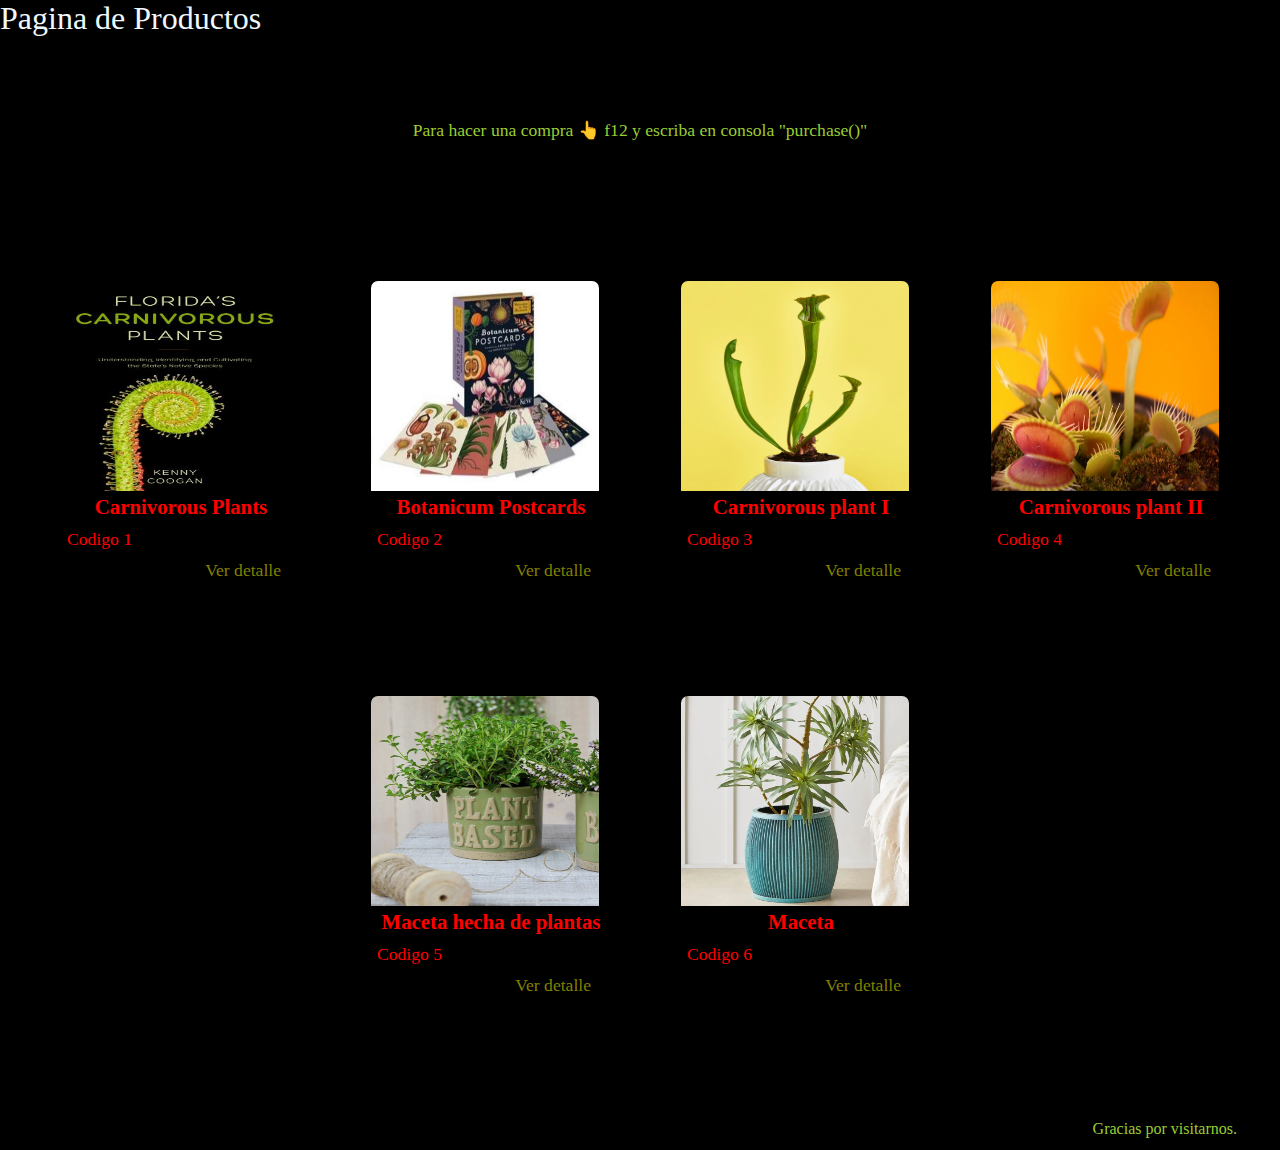
<file: index.html>
<!DOCTYPE html>
<html lang="en">
<head>
    <meta charset="UTF-8">
    <meta name="viewport" content="width=device-width, initial-scale=1.0">
    <link rel="stylesheet" href="styles/styles.css">
    <script src="js/purchase.js"></script>
    <script src="js/index.js"></script>
    <title>Pre-Entrega 2</title>
</head>
<body>
    <header class="header">
        Pagina de Productos
    </header>
    <aside class="aside">
        <p>
            Para hacer una compra 👆 f12 y escriba en consola "purchase()"
        </p>
    </aside>
    <main class="main">
        <div class="card">
            <div class="card_container">
                <img src="images/libroI.jpeg" alt="" class="card_images">
            </div>
            <div class="card_description">
                <h3 class="card_title">
                    Carnivorous Plants
                </h3>
                <p class="card_details">
                    Codigo   1
                </p>
                <a href="#" id="addlink">Ver detalle</a>
            </div>
        </div>
        <div class="card">
            <div class="card_container">
                <img src="images/libroII.jpeg" alt="" class="card_images">
            </div>
            <div class="card_description">
                <h3 class="card_title">
                    Botanicum Postcards
                </h3>
                <p class="card_details">
                    Codigo  2
                </p>
                <a href="#" id="addlink">Ver detalle</a>
            </div>
        </div>

        <div class="card">
            <div class="card_container">
                <img src="images/plantI.webp" alt="" class="card_images">
            </div>
            <div class="card_description">
                <h3 class="card_title">
                    Carnivorous plant I
                </h3>
                <p class="card_details">
                    Codigo 3
                </p>
                <a href="#" id="addlink">Ver detalle</a>
            </div>
        </div>

        <div class="card">
            <div class="card_container">
                <img src="images/plantII.webp" alt="" class="card_images">
            </div>
            <div class="card_description">
                <h3 class="card_title">
                    Carnivorous plant II
                </h3>
                <p class="card_details">
                    Codigo 4
                </p>
                <a href="#" id="addlink">Ver detalle</a>
            </div>
        </div>

        <div class="card">
            <div class="card_container">
                <img src="images/potI.jpeg" alt="" class="card_images">
            </div>
            <div class="card_description">
                <h3 class="card_title">
                    Maceta hecha de plantas
                </h3>
                <p class="card_details">
                    Codigo 5
                </p>
                <a href="#" id="addlink">Ver detalle</a>
            </div>
        </div>

        <div class="card">
            <div class="card_img_container">
                <img src="images/potII.webp" alt="" class="card_images">
            </div>
            <div class="card_description">
                <h3 class="card_title">
                    Maceta
                </h3>
                <p class="card_details">
                    Codigo 6
                </p>
                <a href="#" id="addlink">Ver detalle</a>
            </div>
        </div>

    </main>
    <footer class="footer">
        Gracias por visitarnos.
    </footer>    
</body>
</html>
</file>
<file: styles/styles.css>
* {
    margin: 0;
    padding: 0;
    box-sizing: border-box;
    list-style: none;
    text-decoration: none;
}

html {    
    height: 100%;
}

body {    
    min-height: 100%;
    background-color: black;
}

.container {    
    display: grid;
    grid-template-areas:
    "header header header"
    "aside  aside  aside"
    "main    main  main"
    "footer footer footer";    
    grid-template-columns: 1fr 1fr 1fr;
    gap: 30px;
    min-width: 100%;
    
}

.header{
    grid-area: header;    
    font-size: 2rem;
    color: aliceblue;    
    height: 80px;    
}

.aside{
    grid-area: aside;
    display: flex; 
    justify-content: center;
    height: 100px;
}
.aside p{    
    display: flex; 
    align-items: center;
    color: yellowgreen;
}


.main{
    grid-area: main;
    display: flex;
    justify-content: center;    
    grid-template-columns: repeat(4, 1fr);
    padding-top: 100px;
    padding-bottom: 90px;                
    flex-wrap: wrap;    
    gap: 80px;
}

.card {   
    width: 230px;
    height: 310px;
    border: solid 1px;                
    margin-bottom: 25px;
    border-radius: 7px 7px 7px 7px;
}
.card_img_container {
    border-radius: 7px 7px 0px 0px;
} 
.card_images{
    height: 210px;
    width: 100%;
    border-radius: 7px 7px 0px 0px;
}
.card_description {
    margin-left: 6px;                
    color: red;
    width: 100%;
}

.card_title {
    text-align: center;
    margin-bottom: 10px;
    font-size: 1.3rem;                        
}

a{
    margin-top: 10px    ;
    text-decoration: none;
    display: flex;
    justify-content: flex-end;
    margin-right: 14px;                
}

#addlink, p{
    font-size: 1.1rem;
}

a{
    color: olive;
}


.footer{
    grid-area: footer;    
    display: flex;
    justify-content: right;
    color: yellowgreen;
    height: 30px;
    margin-right: 43px;
    margin-bottom: 6px;

}
</file>
